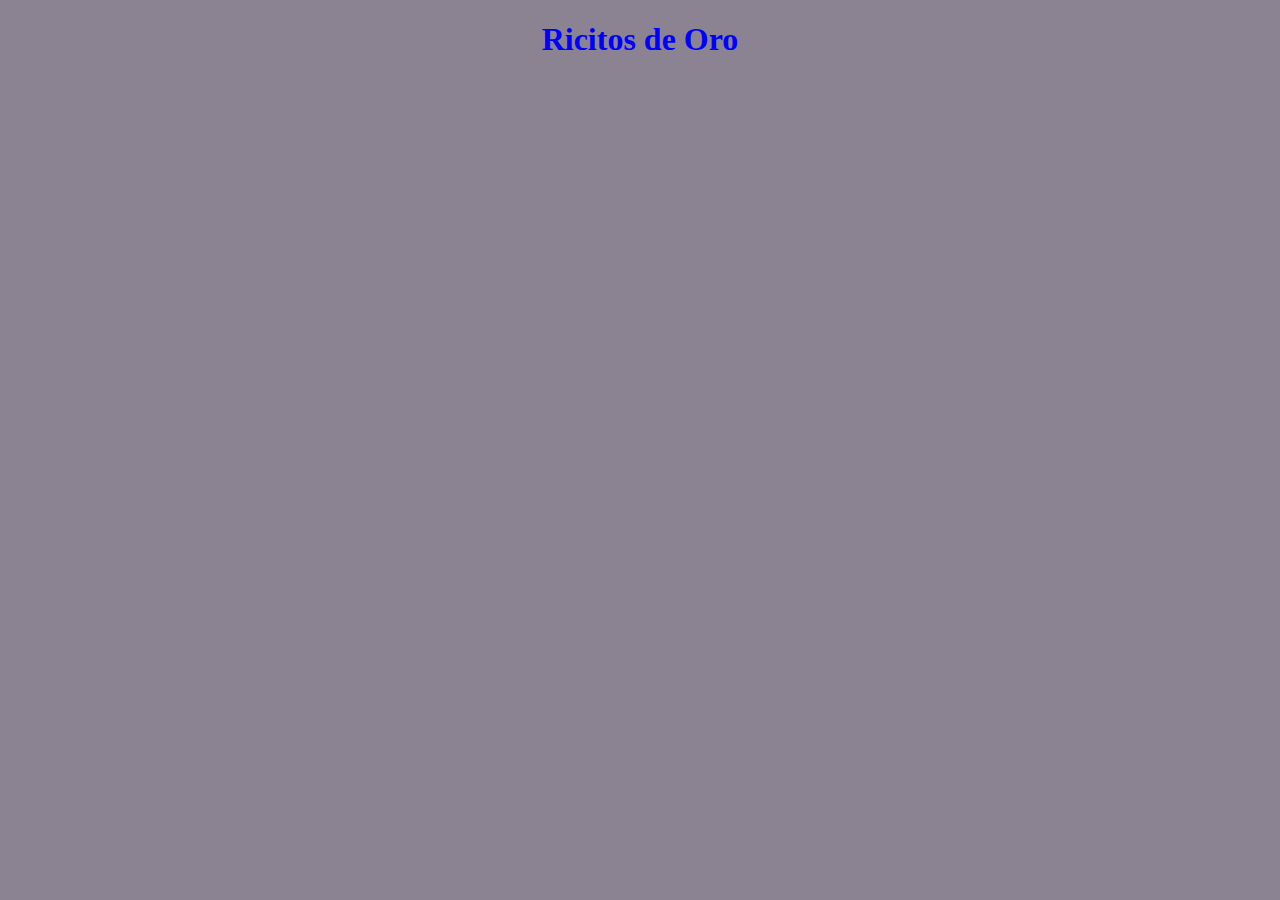
<file: exercises/Condicionales/index.html>
<!DOCTYPE html>
<html lang="es">
<head>
    <meta charset="UTF-8">
    <meta name="viewport" content="width=device-width, initial-scale=1.0">
    <title>Ricitos de Oro</title>
    <script src="index.js" defer></script>
</head>
<body style="background: #8c8392;">
    <h1 style="text-align: center; color: blue;">Ricitos de Oro</h1>
</body>
</html>
</file>
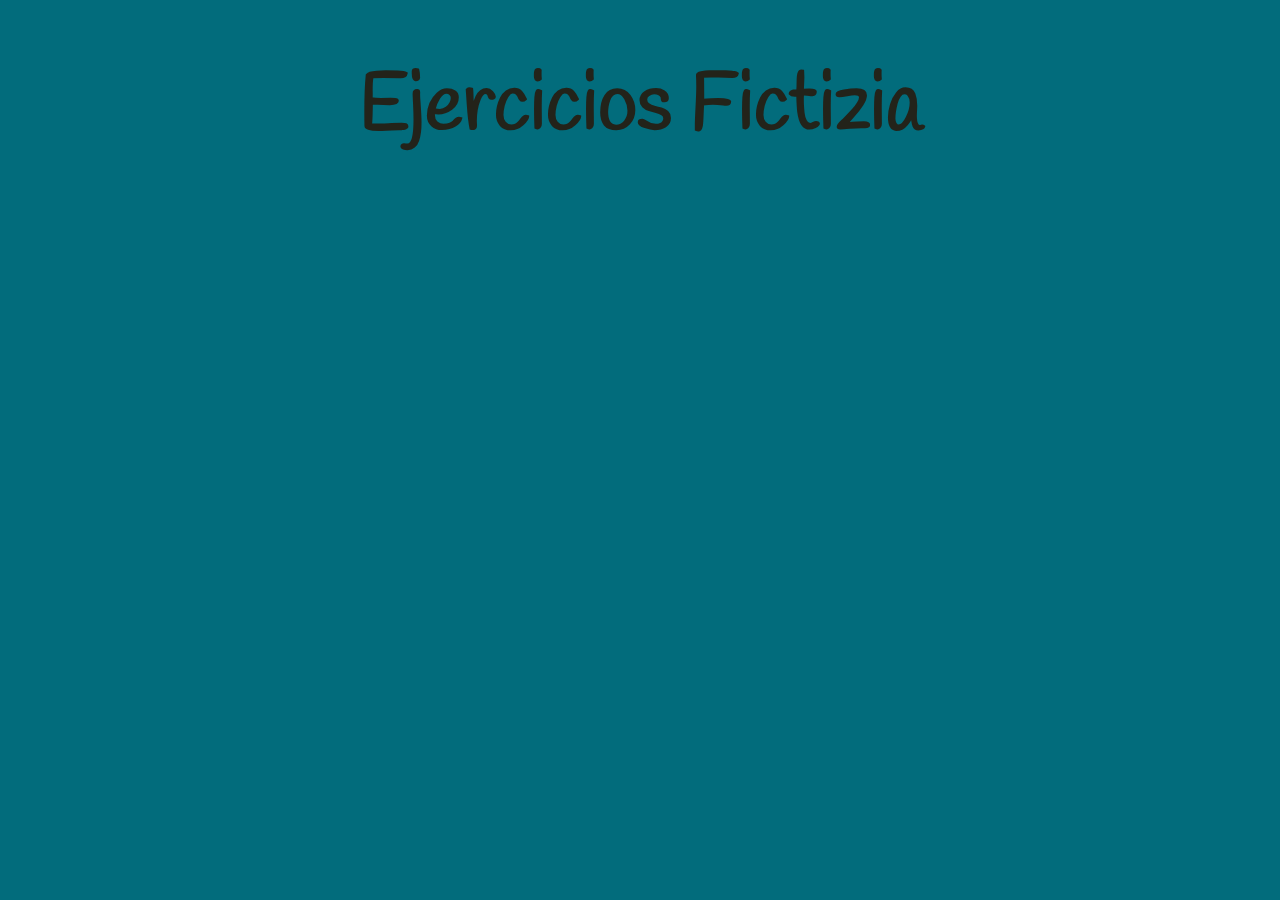
<file: exercises/staments/index.html>
<!DOCTYPE html>
<html lang="es">
  <head>
    <meta charset="UTF-8" />
    <meta name="viewport" content="width=device-width, initial-scale=1.0" />
    <title>Ejercicios</title>
    <link
      href="https://fonts.googleapis.com/css2?family=Handlee&display=swap"
      rel="stylesheet"
    />
    <link rel="stylesheet" href="style.css" />
    <!-- <script src="counting-cards.js" defer></script> -->
  </head>
  <body>
    <h1>Ejercicios Fictizia</h1>
  </body>
</html>
</file>
<file: exercises/staments/style.css>
body {
  background-color: #026c7c;
}
h1 {
  font-family: "Handlee", cursive;
  font-size: 5em;
  text-align: center;
  color: #23231a;
}
</file>
